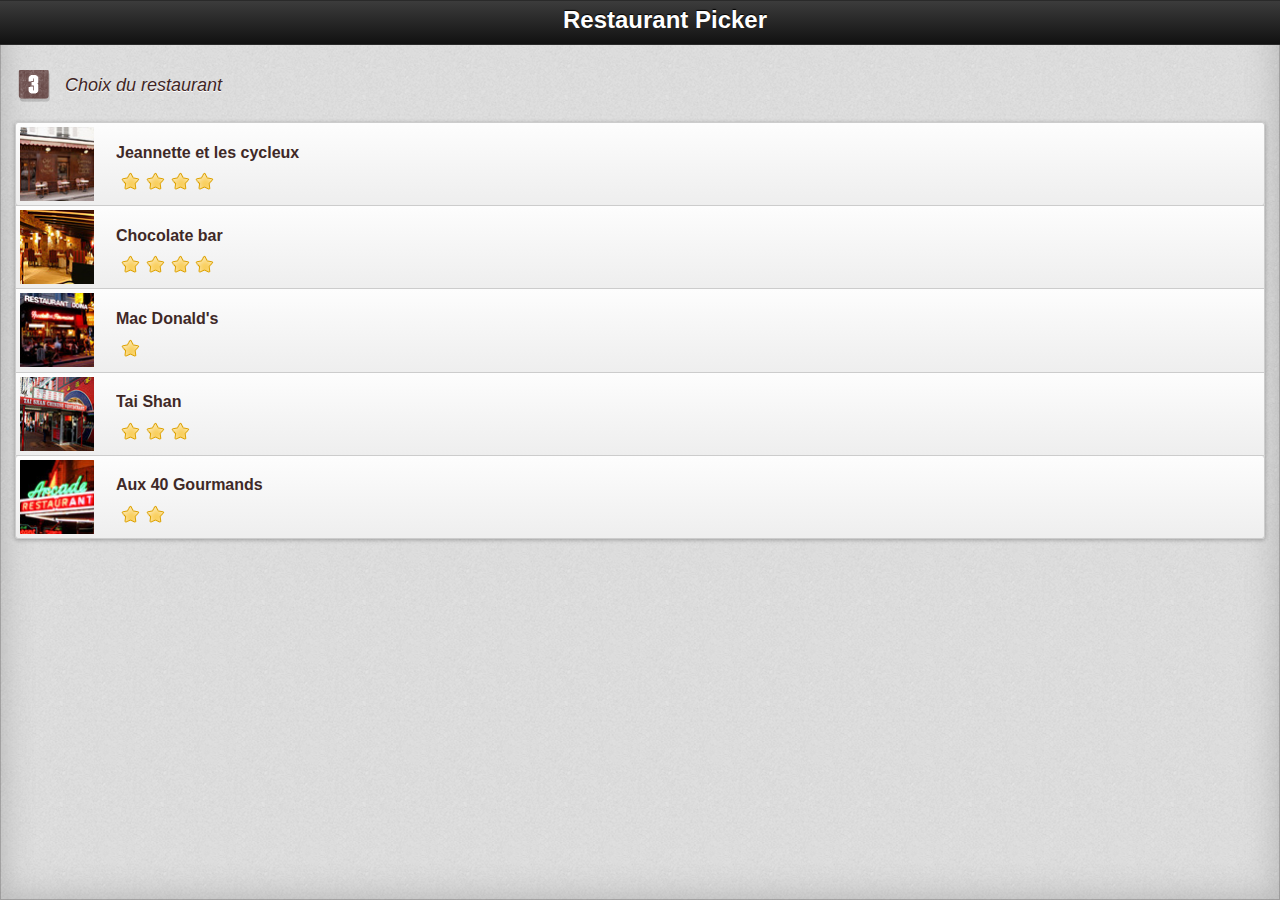
<file: restaurant_picker(Copy)/choix_restau.html>
<!DOCTYPE html> 
<html> 
<head> 
	<meta charset="UTF-8">
	<title>Restaurant Picker</title> 
	<meta name="viewport" content="width=device-width, initial-scale=1"> 
	<link rel="stylesheet" href="jquery.mobile.structure-1.0.1.css" />
	<link rel="apple-touch-icon" href="images/launch_icon_57.png" />
	<link rel="apple-touch-icon" sizes="72x72" href="images/launch_icon_72.png" />
	<link rel="apple-touch-icon" sizes="114x114" href="images/launch_icon_114.png" />
	<link rel="stylesheet" href="jquery.mobile-1.0.1.css" />
	<link rel="stylesheet" href="custom.css" />
	<script src="js/jquery-1.7.1.min.js"></script>
	<script src="js/jquery.mobile-1.0.1.min.js"></script>
</head> 
<body> 
<div id="choisir_restau" data-role="page" data-add-back-btn="true">
	
	<div data-role="header"> 
		<h1> Restaurant Picker</h1>
	</div> 

	<div data-role="content">
	
	<div class="choice_list"> 
	<h1> Choix du restaurant </h1>
	
	<ul data-role="listview" data-inset="true" >
	<li><a href="restaurant.html" data-transition="slidedown"> <img src="restau01_mini.jpg"/> <h2> Jeannette et les cycleux </h2> <p class="classement four"> 4 étoiles </p></a></li>
	<li><a href="restaurant.html" data-transition="slidedown"> <img src="restau02_mini.jpg "/> <h2> Chocolate bar  </h2> <p class="classement four"> 4 étoiles </p> </a></li>
	<li><a href="restaurant.html" data-transition="slidedown"> <img src="restau03_mini.jpg "/> <h2> Mac Donald's</h2> <p class="classement one"> 1 étoiles </p> </a></li>
	<li><a href="restaurant.html" data-transition="slidedown"> <img src="restau04_mini.jpg "/> <h2> Tai Shan</h2> <p class="classement three"> 3 étoile </p> </a></li>
	<li><a href="restaurant.html" data-transition="slidedown"> <img src=" restau05_mini.jpg"/> <h2> Aux 40 Gourmands</h2> <p class="classement two"> 2 étoiles </p> </a></li>
	</ul>	
	
	</div>
	</div>

</div><!-- /page -->
</body>
</html>
</file>
<file: restaurant_picker(Copy)/custom.css>
/*** general styling */
.ui-page.ui-body-c {
  background: url(images/bg.png);
  box-shadow: 0px 0px 30px 5px rgba(107, 105, 105, 0.3) inset,
    0px 0px 0px 1px rgba(107, 105, 105, 0.4) inset;
}

.ui-icon.ui-icon-arrow-r {
  /* background-color: rgb(136, 111, 110); */
}
.ui-corner-all,
.ui-corner-top,
.ui-corner-bottom,
.ui-corner-tl,
.ui-corner-tr,
.ui-corner-bl,
.ui-header .ui-btn-corner-all,
.ui-listview-filter .ui-btn-corner-all,
#restau_infos .ui-btn-corner-all,
#contact_buttons .ui-btn-corner-all,
#notation .ui-btn-corner-all {
  border-radius: 0.2em;
}

.ui-btn-active {
  background: #654644; /* Old browsers */
  background: -moz-linear-gradient(top, #654644 0%, #331c1b 100%); /* FF3.6+ */
  background: -webkit-gradient(
    linear,
    left top,
    left bottom,
    color-stop(0%, #654644),
    color-stop(100%, #331c1b)
  ); /* Chrome,Safari4+ */
  background: -webkit-linear-gradient(
    top,
    #654644 0%,
    #331c1b 100%
  ); /* Chrome10+,Safari5.1+ */
  background: -o-linear-gradient(
    top,
    #654644 0%,
    #331c1b 100%
  ); /* Opera 11.10+ */
  background: -ms-linear-gradient(top, #654644 0%, #331c1b 100%); /* IE10+ */
  background: linear-gradient(top, #654644 0%, #331c1b 100%); /* W3C */
  color: #fff !important;
}
.ui-content .choice_list .ui-btn-active .ui-link-inherit,
.ui-btn-down-c a.ui-link-inherit,
#home .ui-btn-down-c a.ui-link-inherit {
  color: #fff !important;
}

img {
  max-width: 100%;
  height: auto;
  width: auto;
  -webkit-box-sizing: border-box;
  -moz-box-sizing: border-box;
  box-sizing: border-box;
}
.ui-grid-a .ui-block-a,
.ui-grid-a .ui-block-b {
  width: 48%;
  padding: 1%;
}

/* title bar  
.ui-header.ui-bar-a {
  background: url(images/header_bg.png);
}
  */
.ui-header .ui-title {
  font-size: 24px;
  /*background: url(images/head_logo3.png) no-repeat 69% 5px; */
  height: 33px;
  padding: 5px 0 5px 50px;
  margin: 0px;
}

.ui-header .ui-btn-up-a {
  background: rgba(255, 255, 255, 0.1);
  box-shadow: none;
}
.ui-header .ui-btn-hover-a {
  background: rgba(0, 0, 0, 0.3);
  box-shadow: none;
}

/*** home **/

#branding {
  background: url(images/logo1.png) no-repeat;
  width: 322px;
  height: 165px;
  text-indent: -999px;
  font-size: 0px;
  margin: -10px auto 0 auto;
  border-bottom: 1px solid rgba(65, 38, 37, 0.6);
}

.choice_list h1 {
  margin-top: 30px;
  font-size: 18px;
  color: rgb(65, 38, 37);
  font-weight: normal;
  font-style: italic;
  padding: 5px 0 6px 50px;
  background: url(images/pagination.png) no-repeat;
}

#home .choice_list h1 {
  background-position: 0 -16px;
}
#home .choice_list h3 {
  padding-top: 10px;
  color: rgb(63, 41, 39);
}
#home .choice_list .ui-btn-active a.ui-link-inherit h3 {
  color: #fff;
}
.choice_list img {
  padding: 3px;
}

/** Chose the town **/

#choisir_ville .choice_list h1 {
  background-position: 0 -72px;
  margin-bottom: 20px;
}
#choisir_ville .choice_list a {
  padding-top: 10px;
  color: rgb(63, 41, 39);
}
#choisir_ville .ui-listview-filter a {
  padding-top: 0px;
}

/** choix du restaurant **/
#choisir_restau .choice_list h1 {
  background-position: 0 -132px;
  margin: 10px auto 20px auto;
}
#choisir_restau .choice_list a {
  padding-top: 10px;
  color: rgb(63, 41, 39);
}

#choisir_restau .classement {
  display: inline-bloc;
  background: url(images/pagination.png) no-repeat 0 -182px;
  height: 22px;
  text-indent: -999px;
  font-size: 0px;
}

#choisir_restau .one {
  width: 30px;
}
#choisir_restau .two {
  width: 55px;
}
#choisir_restau .three {
  width: 75px;
}
#choisir_restau .four {
  width: 99px;
}

/** restau **/
#restau_infos,
#contact_infos {
  color: rgb(63, 41, 39);
  font-size: 14px;
}
#restau_infos h1,
#contact_infos h2,
#notation h2 {
  color: rgb(63, 41, 39);
  font-size: 18px;
  margin: 0 auto 5px auto;
}

#restau_infos p,
#restau_infos ul,
#contact_infos p {
  margin: 2px auto 5px auto;
}
#restau_infos ul {
  padding: 0 0 0 10px;
}
#restau_infos ul li {
  list-style-type: square;
  margin-left: 5px;
}

#restau_infos .ui-block-b .ui-btn {
  font-size: 12px;
}
#restau_infos .ui-block-b .ui-btn-inner {
  padding: 5px;
}

#contact_buttons a {
  color: rgb(63, 41, 39);
}

.ui-icon-maps {
  background: rgb(63, 41, 39) url(images/maps.png) no-repeat;
}
.ui-icon-tel {
  background: rgb(63, 41, 39) url(images/phone.png) no-repeat;
}

/** add the stars to the drop down */
#note_utilisateur-menu a {
  padding-left: 100px;
  position: relative;
}

#note_utilisateur-button span.ui-btn-text {
  background: url(images/pagination.png) no-repeat;
}

#note_utilisateur-button span.ui-btn-inner {
  padding-left: 5px;
}

#note_utilisateur-menu li a:before {
  content: "   ";
  display: inline-block;
  width: 115px;
  height: 20px;
  background: url(images/pagination.png) no-repeat;
  position: absolute;
  left: 0px;
}
.one #note_utilisateur-button span.ui-btn-text,
#note_utilisateur-menu li a:before {
  background-position: -75px -182px;
}
.two #note_utilisateur-button span.ui-btn-text,
#note_utilisateur-menu li + li a:before {
  background-position: -52px -182px;
}
.three #note_utilisateur-button span.ui-btn-text,
#note_utilisateur-menu li + li + li a:before {
  background-position: -27px -182px;
}
.four #note_utilisateur-button span.ui-btn-text,
#note_utilisateur-menu li + li + li + li a:before {
  background-position: -2px -182px;
}
</file>
